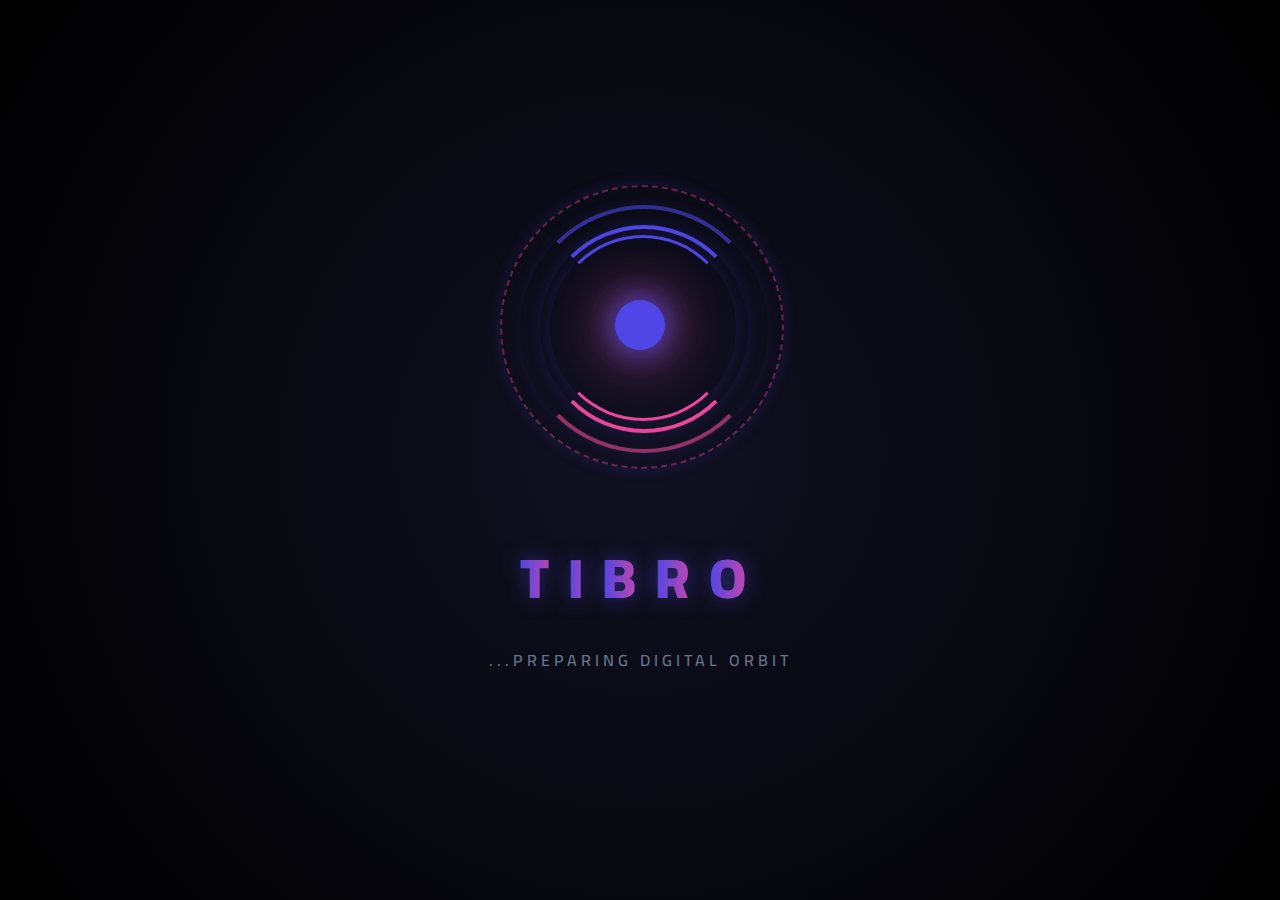
<file: index.html>
<!DOCTYPE html>
<html lang="ar" dir="rtl">
<head>
    <meta charset="UTF-8">
    <meta name="viewport" content="width=device-width, initial-scale=1.0">
    <title>Orbit | جاري التحميل</title>
    <link href="https://fonts.googleapis.com/css2?family=Cairo:wght@400;700;900&display=swap" rel="stylesheet">
    
    <style>
        :root {
            /* تعديل الألوان لتطابق ملف style.css الخاص بك */
            --primary-color: #4f46e5; /* النيلي */
            --accent-color: #ec4899;  /* الوردي */
            --bg-dark: #050505;
            --text-light: #f8f9fc;
        }

        body {
            margin: 0;
            padding: 0;
            background-color: var(--bg-dark);
            height: 100vh;
            display: flex;
            justify-content: center;
            align-items: center;
            overflow: hidden;
            font-family: 'Cairo', sans-serif; /* تغيير الخط ليناسب موقعك */
        }

        .loader-container {
            position: relative;
            width: 100%;
            height: 100%;
            display: flex;
            flex-direction: column;
            justify-content: center;
            align-items: center;
            background: radial-gradient(circle at center, #111122 0%, #000000 100%);
            transition: all 0.8s ease-in-out;
        }

        /* --- المفاعل النووي المطور بألوانك --- */
        .reactor-loader {
            width: 200px;
            height: 200px;
            position: relative;
            transform-style: preserve-3d;
            perspective: 1000px;
            transition: all 1s cubic-bezier(0.68, -0.55, 0.265, 1.55);
        }

        .core-glow {
            position: absolute;
            top: 50%;
            left: 50%;
            width: 50px;
            height: 50px;
            background: var(--primary-color);
            border-radius: 50%;
            transform: translate(-50%, -50%);
            /* توهج يدمج بين النيلي والوردي */
            box-shadow: 0 0 30px var(--primary-color), 
                        0 0 60px var(--accent-color), 
                        0 0 100px rgba(255, 255, 255, 0.2);
            animation: pulse 1.5s infinite alternate;
            z-index: 10;
        }

        .ring {
            position: absolute;
            top: 0;
            left: 0;
            width: 100%;
            height: 100%;
            border-radius: 50%;
            border: 4px solid transparent;
            /* الحلقات تأخذ ألوان هويتك */
            border-top: 4px solid var(--primary-color);
            border-bottom: 4px solid var(--accent-color);
            box-shadow: 0 0 15px rgba(79, 70, 229, 0.2);
        }

        .ring-1 { animation: spin1 2s linear infinite; }
        .ring-2 { animation: spin2 3s linear infinite; width: 180px; height: 180px; top: 10px; left: 10px; border-width: 3px; }
        .ring-3 { animation: spin3 1.5s linear infinite; width: 240px; height: 240px; top: -20px; left: -20px; opacity: 0.6; }
        .ring-4 { 
            animation: spin4 5s linear infinite; 
            border: 2px dashed rgba(236, 72, 153, 0.4); 
            width: 280px; height: 280px; top: -40px; left: -40px;
        }

        /* --- الأنميشن --- */
        @keyframes pulse {
            0% { transform: translate(-50%, -50%) scale(0.9); opacity: 0.8; }
            100% { transform: translate(-50%, -50%) scale(1.1); opacity: 1; }
        }

        @keyframes spin1 {
            0% { transform: rotateX(0deg) rotateY(0deg) rotateZ(0deg); }
            100% { transform: rotateX(360deg) rotateY(360deg) rotateZ(360deg); }
        }
        @keyframes spin2 {
            0% { transform: rotateX(60deg) rotateY(0deg); }
            100% { transform: rotateX(60deg) rotateY(360deg); }
        }
        @keyframes spin3 {
            0% { transform: rotateX(-60deg) rotateY(0deg); }
            100% { transform: rotateX(-60deg) rotateY(-360deg); }
        }
        @keyframes spin4 {
            0% { transform: rotateZ(0deg) scale(1); }
            100% { transform: rotateZ(360deg) scale(1); }
        }

        /* --- النص المصمم ليتناسب مع "Orbit" --- */
        .loading-text {
            margin-top: 100px;
            text-align: center;
            color: var(--text-light);
            z-index: 5;
        }

        .letter {
            font-size: 3.5rem;
            font-weight: 900;
            letter-spacing: 15px;
            display: inline-block;
            animation: bounce 2s infinite;
            background: linear-gradient(to right, var(--primary-color), var(--accent-color));
            -webkit-background-clip: text;
            -webkit-text-fill-color: transparent;
            /* توهج خفيف للنص */
            filter: drop-shadow(0 0 10px rgba(79, 70, 229, 0.5));
        }

        .letter:nth-child(2) { animation-delay: 0.1s; }
        .letter:nth-child(3) { animation-delay: 0.2s; }
        .letter:nth-child(4) { animation-delay: 0.3s; }
        .letter:nth-child(5) { animation-delay: 0.4s; }

        .sub-text {
            color: #64748b;
            font-size: 1rem;
            margin-top: 15px;
            letter-spacing: 4px;
            font-weight: 600;
            text-transform: uppercase;
        }

        @keyframes bounce {
            0%, 100% { transform: translateY(0); filter: brightness(1); }
            50% { transform: translateY(-15px); filter: brightness(1.5); }
        }

        /* تأثير الانتقال النهائي (انفجار ضوئي) */
        .zoom-out-effect {
            transform: scale(20);
            opacity: 0;
            filter: blur(20px);
        }

        .bg-white-out {
            background: #f8f9fc !important; /* نفس خلفية موقعك الأصلية */
        }
    </style>
</head>
<body>

    <div class="loader-container" id="mainLoader">
        <div class="reactor-loader" id="reactor">
            <div class="core-glow"></div>
            <div class="ring ring-1"></div>
            <div class="ring ring-2"></div>
            <div class="ring ring-3"></div>
            <div class="ring ring-4"></div>
        </div>
        
        <div class="loading-text">
            <span class="letter">O</span>
            <span class="letter">R</span>
            <span class="letter">B</span>
            <span class="letter">I</span>
            <span class="letter">T</span>
            <div class="sub-text">Preparing Digital Orbit...</div>
        </div>
    </div>

    <script>
        document.addEventListener('DOMContentLoaded', () => {
            // مدة التحميل (4 ثواني)
            const duration = 4000;

            setTimeout(() => {
                const reactor = document.getElementById('reactor');
                const container = document.getElementById('mainLoader');

                // بدء أنميشن الخروج الاحترافي
                reactor.classList.add('zoom-out-effect');
                container.classList.add('bg-white-out');

                setTimeout(() => {
                    // الانتقال لصفحة الموقع الرئيسية
                    // تأكد أن اسم الملف هو index.html
                    window.location.href = 'main.html';
                }, 800); 

            }, duration);
        });
    </script>
</body>
</html>
</file>
